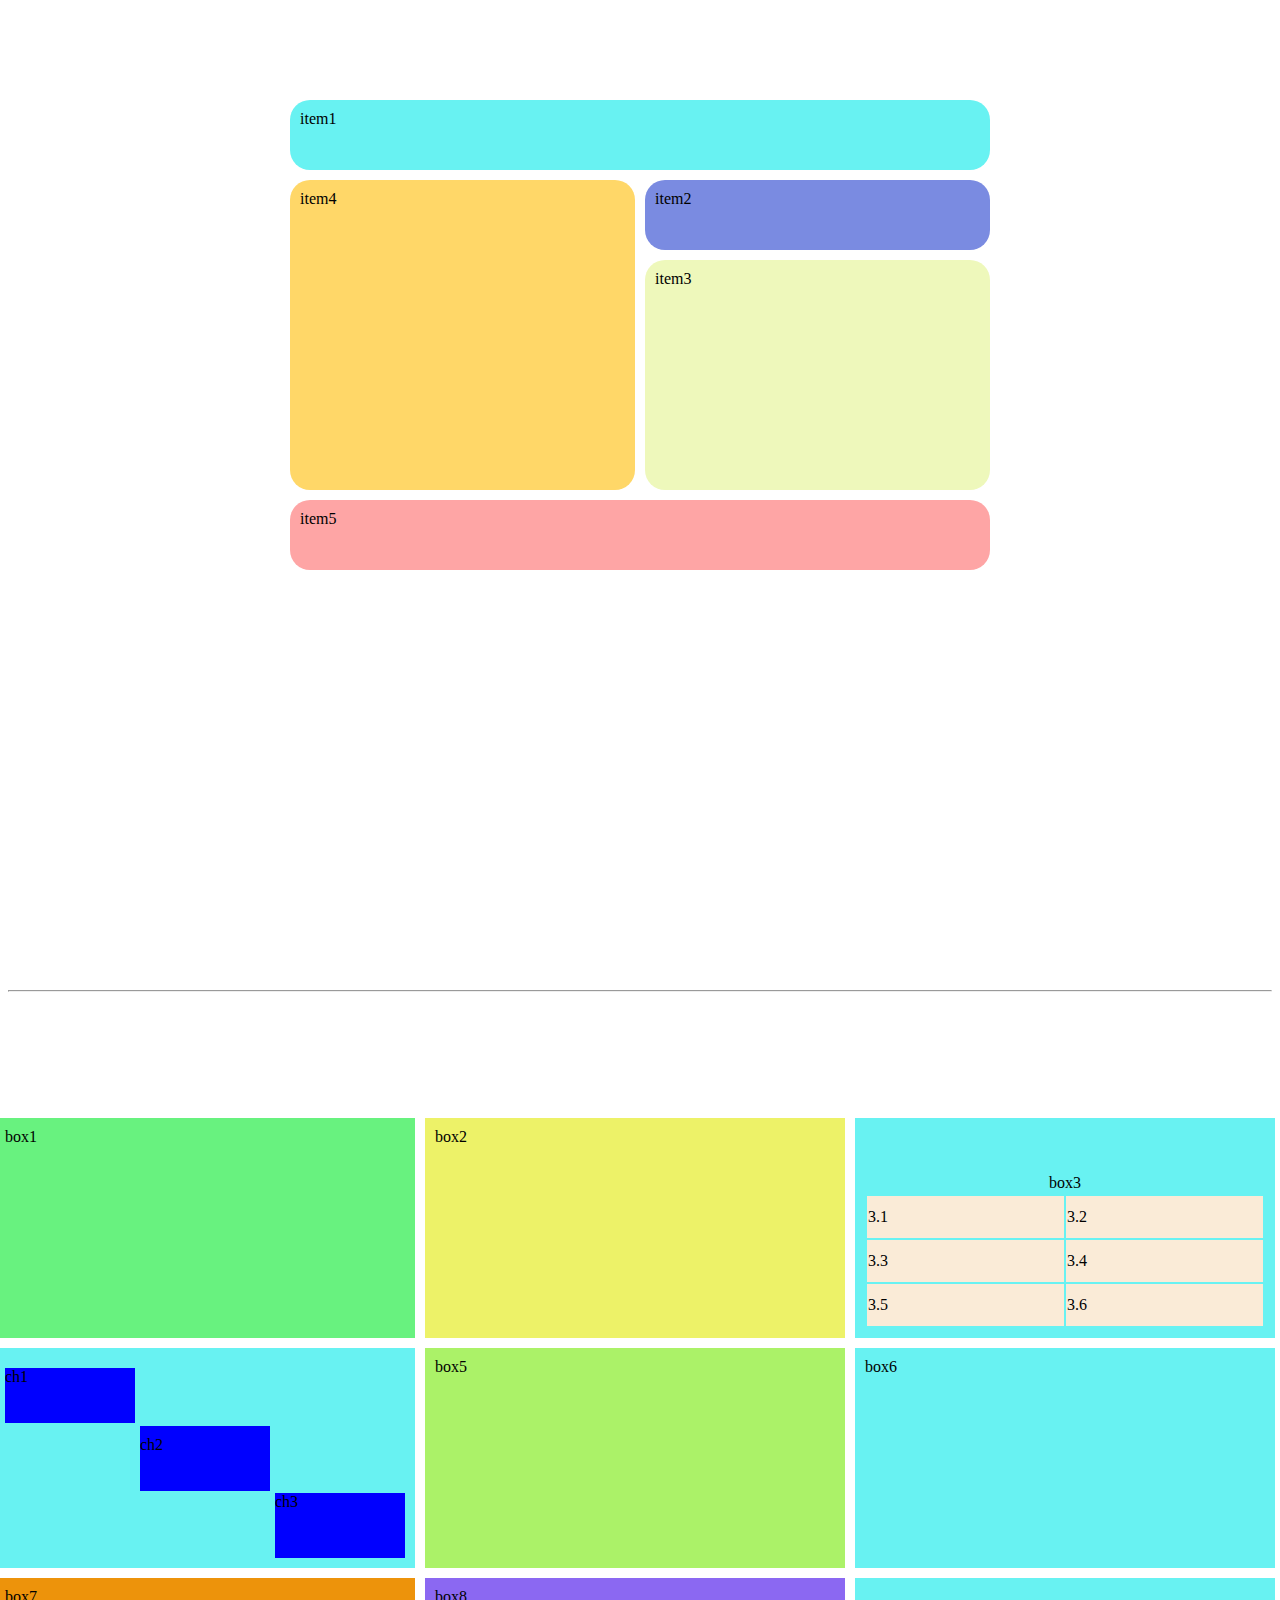
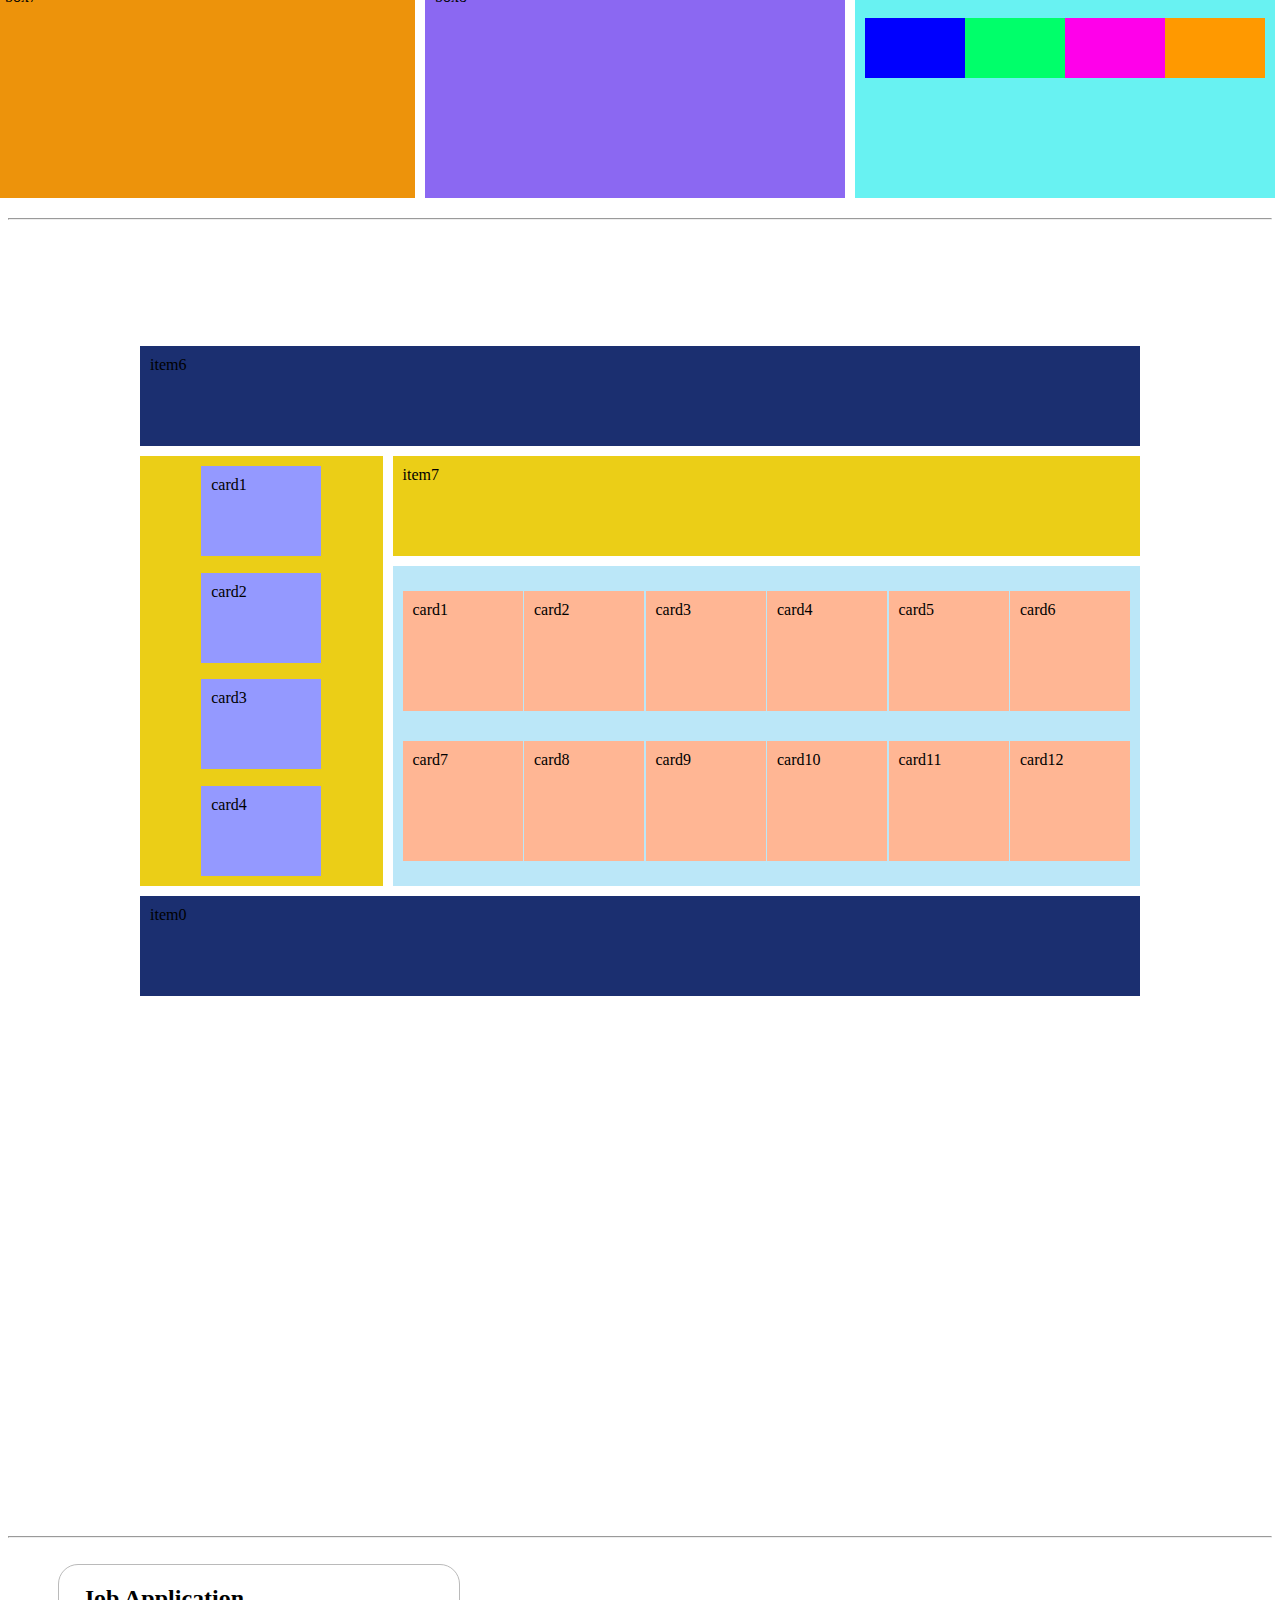
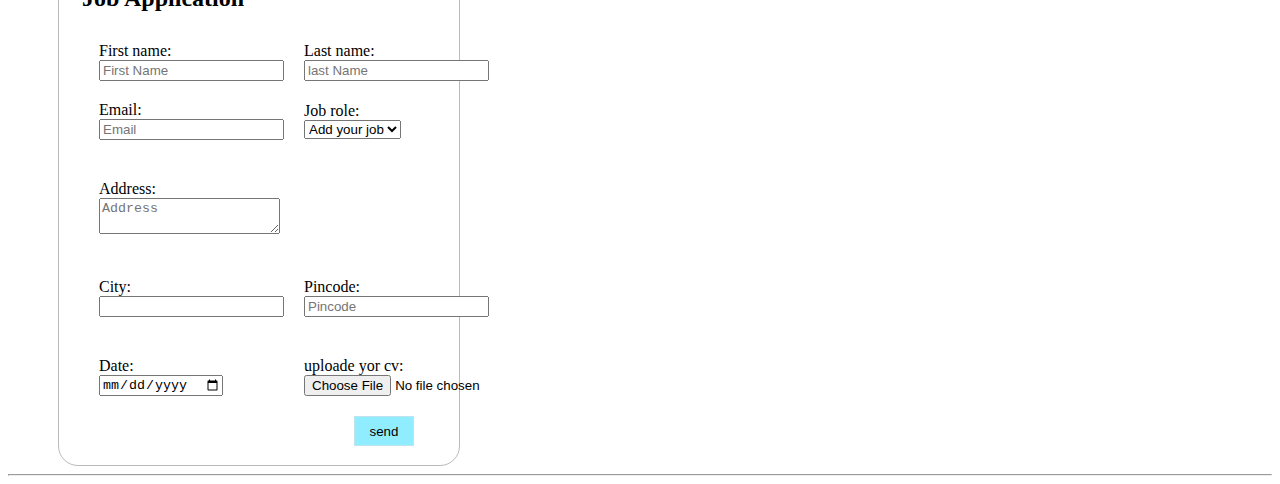
<file: index-grid.html>
<!DOCTYPE html>
<html>
    <head>
        <link rel="stylesheet" href="style-grid.css">
    </head>
    <body>
        <div class="container">
        <div class="item1">item1</div>
        <div class="item2">item2</div>
        <div class="item3">item3</div>
        <div class="item4">item4</div>
        <div class="item5">item5</div>
        
        </div>

        <hr>
        <br>

        
        <div class="container1">
        <div class="box1">box1</div>
        <div class="box2">box2</div>
        <div class="box3"> 
          <table>

            <tr ><caption>box3</caption>
                <td>3.1</td>
                <td>3.2</td>
            </tr>
            <tr>
                <td>3.3</td>
                <td>3.4</td>
            </tr>
            <tr>
                <td>3.5</td>
                <td>3.6</td>
            </tr>

          </table>
           
        </div>
        <div class="box4">
            <div class="bch1">ch1</div>
            <div class="bch2">ch2</div>
            <div class="bch3">ch3</div>
        </div>
        <div class="box5">box5</div>
        <div class="box6">box6</div>
        <div class="box7">box7</div>
        <div class="box8">box8</div>
        <div class="box9">
            <div class="b9ch1"></div>
            <div class="b9ch2"></div>
            <div class="b9ch3"></div>
            <div class="b9ch4"></div>
        </div>

        </div>


        <hr>
        <br>

   

    <div class="container5">
        <div class="item6">item6</div>
        <div class="item7">item7</div>
        <div class="item8">
            <div class="card">card1</div>
            <div class="card">card2</div>
            <div class="card">card3</div>
            <div class="card">card4</div>
            <div class="card">card5</div>
            <div class="card">card6</div>
            <div class="card">card7</div>
            <div class="card">card8</div>
            <div class="card">card9</div>
            <div class="card">card10</div>
            <div class="card">card11</div>
            <div class="card">card12</div>
        </div>
        <div class="item9">
            <div class="card1">card1</div>
            <div class="card1">card2</div>
            <div class="card1">card3</div>
            <div class="card1">card4</div>
            </div>
        <div class="item0">item0</div></div>
        <hr>
        <br>

        
        
        
       <div class="container7">

            <h2 class="app">Job Application</h2>  
            
        <form class="my-form">
        <div class="first">
            <label for="username">First name:</label><br>
            <input type="text" id="username" name="username" placeholder="First Name"></div>
            
        <div class="last" >
            <label for="username">Last name:</label><br>
            <input type="text" id="username" name="username" placeholder="last Name"></div>
            
        
        <div class="email">
            <label for="username">Email:</label><br>
            <input type="text" id="email" name="email" placeholder="Email"></div>
            
        
        <div class="job" >
            <label for="username">Job role:</label><br>
            <select id="jobs" name="jobs" placeholder="add your job" >
                <option value="Add your job">Add your job</option>
                <option value="Engineer">Engineer</option>
                <option value="doctor">doctor</option>
                <option value="developer">developer</option>
            </select></div>
       
        <div class="address">
            <label for="username">Address:</label><br>
            <textarea  id="massage" name="massage" placeholder="Address"></textarea></div> 
            
   
        <div class="city" >
            <label for="username">City:</label><br>
            <input type="text" id="username" name="username"></div>
            
        
        <div class="pin">
            <label for="username">Pincode:</label><br>
            <input type="text" id="username" name="username" placeholder="Pincode"></div>
            
       
        <div class="date">
            <label for="username">Date:</label><br>
            <input type="date" id="date" name="date" ></div>
            
     
        <div class="cv">
            <label for="username">uploade yor cv:</label><br>
            <input type="file" id="file" name="file" placeholder="uploade"></div>
            
        </form>
        <input class="button" type="submit" name="send" value="send" >
        </div>
        
        <hr>
</file>
<file: style-grid.css>
.container{
    max-width: 700px;
    margin: 100px auto;
    display: grid;
    grid-template-columns:repeat(4 , 1fr);
    grid-template-rows: repeat(10, 70px);
    gap:10px

}
.item1{
    
    background-color:rgb(104, 242, 242) ;
    padding: 10px;
    grid-column: 1/5;
    grid-row:1/2;
    border-radius: 20px;
}
.item2{
    background-color:rgb(122, 139, 225) ;
    padding: 10px;
    grid-column:3/5;
    grid-row: 2/3;
    border-radius: 20px;
}
.item3{
    background-color:rgb(238, 248, 187) ;
    padding: 10px;
    grid-column: 3/5;
    grid-row: 3/6;
    border-radius: 20px;
}
.item4{
    background-color:rgb(255, 215, 104) ;
    padding: 10px;
    grid-column: 1/3;
    grid-row: 2/6;
    border-radius: 20px;
}
.item5{
    background-color:rgb(254, 165, 165) ;
    padding: 10px;
    grid-column: 1/5;
    grid-row: 6/7;
    border-radius: 20px;
}
 @media (max-width:500px ){
    .container {
        grid-template-columns:1 fr;
    }
 }

.container1{
    height: 600px;
    max-width: 1200px;
    margin: 100px auto;
    display: grid;
    grid-template-columns:repeat(4 , 1fr);
    grid-template-rows: repeat(3, 2fr);
    gap:10px;
    justify-content: center;
    align-items: center;

}
.box1{ 
    background-color:rgb(104, 242, 127) ;
    padding: 10px;
    grid-column: 1/2 ;
    grid-row: 1/2 ;
    width: 400px;
    height: 200px;
}
.box2{ 
    background-color:rgb(237, 242, 104) ;
    padding: 10px;
    grid-column: 2/3 ;
    grid-row: 1/2 ;
    width: 400px;
    height: 200px;
}
.box3{ 
    background-color:rgb(104, 242, 242) ;
    padding: 10px;
    grid-column: 3/4 ;
    grid-row: 1/2 ;
    width: 400px;
    height: 200px;
    display: flex;
    justify-content: space-between;
    align-items: flex-end;
}
.box4{ 
    background-color:rgb(104, 242, 242) ;
    padding: 10px;
    grid-column: 1/2 ;
    grid-row: 2/3 ;
    width: 400px;
    height: 200px;
}
.box5{ 
    background-color:rgb(171, 242, 104) ;
    padding: 10px;
    grid-column: 2/3 ;
    grid-row: 2/3 ;
    width: 400px;
    height: 200px;
}
.box6{ 
    background-color:rgb(104, 242, 242) ;
    padding: 10px;
    grid-column: 3/4 ;
    grid-row: 2/3 ;
    width: 400px;
    height: 200px;
}
.box7{ 
    background-color:rgb(237, 147, 11) ;
    padding: 10px;
    grid-column: 1/2 ;
    grid-row: 3/4 ;
    width: 400px;
    height: 200px;
}
.box8{ 
    background-color:rgb(139, 104, 242) ;
    padding: 10px;
    grid-column: 2/3 ;
    grid-row: 3/4 ;
    width: 400px;
    height: 200px;
}
.box9{ 
    background-color:rgb(104, 242, 242) ;
    padding: 10px;
    grid-column: 3/4 ;
    grid-row: 3/4 ;
    width: 400px;
    height: 200px;
}

td {
    background-color: antiquewhite;
    width:200px;
    height:40px;
}
.box4 {
    display: flex;
    justify-content: space-between;
    align-items: center;
}
.bch1{
   width: 130px; 
   height: 55px;
   background-color: blue;
   justify-self: flex-start;
   align-self: flex-start;
   margin-top: 10px;
   
}
.bch2{
   width: 130px; 
   height: 55px;
   background-color: blue;
   padding-top: 10px;
   
}
.bch3{
   width: 130px; 
   height: 55px;
   background-color: blue;
   justify-self: flex-end;
   align-self: flex-end;
   padding-bottom: 10px;
}

.box9{
    display: flex;
    justify-content: space-between;
    align-items: center;
}
.b9ch1{
    width: 100px; 
   height: 50px;
   background-color: blue; 
   align-self: flex-start;
   padding:5px;
   margin-top: 30px;
}

.b9ch2{
    width: 100px; 
   height: 50px;
   background-color: rgb(0, 255, 106); 
   align-self: flex-start;
   padding:5px;
   margin-top: 30px;
}
.b9ch3{
    width: 100px; 
   height: 50px;
   background-color: rgb(255, 0, 234); 
   align-self: flex-start;
   padding:5px;
   margin-top: 30px;
}

.b9ch4{
    width: 100px; 
   height: 50px;
   background-color: rgb(255, 153, 0); 
   align-self: flex-start;
   padding:5px;
   margin-top: 30px;
}

.container5{
    max-width: 1000px;
    margin: 100px auto;
    display: grid;
    grid-template-columns:repeat(4 , 1fr);
    grid-template-rows: repeat(10, 100px);
    gap:10px

}
.item6{
    
    background-color:rgb(27, 47, 112) ;
    padding: 10px;
    grid-column: 1/5;
    grid-row:1/2;
    
}
.item7{
    background-color:rgb(235, 206, 23) ;
    padding: 10px;
    grid-column:2/5;
    grid-row: 2/3;
    
}
.item8{
    background-color:rgb(187, 231, 248) ;
    padding: 10px;
    grid-column: 2/5;
    grid-row: 3/6;
    display: flex;
    justify-content: space-between;
    align-items: center;
flex-wrap: wrap;}


.card {
    width:100px ;
    height: 100px;
    background-color: rgb(255, 182, 148);
    padding: 10px;

}
    

.item9{
    background-color:rgb(235, 206, 23) ;
    padding: 10px;
    grid-column: 1/2;
    grid-row: 2/6;
    display: flex;
    flex-direction: column;
    justify-content: space-between;
    align-items: center;
    
}

.card1{
    width:100px ;
    height: 70px;
    background-color: rgb(148, 153, 255);
    padding: 10px;
}
.item0{
    background-color: rgb(27, 47, 112) ;
    padding: 10px;
    grid-column: 1/5;
    grid-row: 6/7;
    
}
.container7 {
    width: 400px;
    height: 500px;
    border: 1px rgb(186, 186, 186) solid;
    border-radius: 20PX;
    margin-left: 50px;
    box-shadow: 0px 0px 2 1 rgba(198, 198, 198, 0.68);
}

.my-form{
    display: grid;
    grid-template-columns: repeat(2,1fr);
    grid-template-columns: repeat(7,1fr);
    justify-content: space-around;
    align-items: center;
    margin-left: 20px;
    margin-top: 30px;
}

.app{
    font:  sans-serif;
    grid-column:1/3 ;
    grid-row:1/2 ;
    margin-left: 23px;

    
}
.first{
    grid-column:1/2 ;
    grid-row:2/3 ;
    margin-left: 20px;
   
}
.last{
    grid-column:2/3 ;
    grid-row:2/3 ;
}
.email{
    grid-column:1/2 ;
    grid-row:3/4 ;
    margin: 20px;}
.job{
    grid-column:2/3 ;
    grid-row:3/4 ;
}
.address{
    grid-column:1/3 ;
    grid-row:4/5 ;
    margin: 20px;
}
.city{
    grid-column:1/2 ;
    grid-row:5/6 ;
    margin: 20px;
    
}
.pin{
    grid-column:2/3 ;
    grid-row:5/6 ;
}
.date{
    grid-column:1/2 ;
    grid-row:6/7 ;
    margin: 20px;
}
.cv{
    grid-column:2/3 ;
    grid-row:6/7 ;
}
.button {
float: right;
margin-right: 45px;
background-color: rgb(144, 236, 255);
box-shadow: 0px 0px 2 1 rgba(203, 203, 203, 0.477);
width: 60px;
height: 30px;
border: rgba(222, 222, 222, 0.607) solid 1px ;}
</file>
